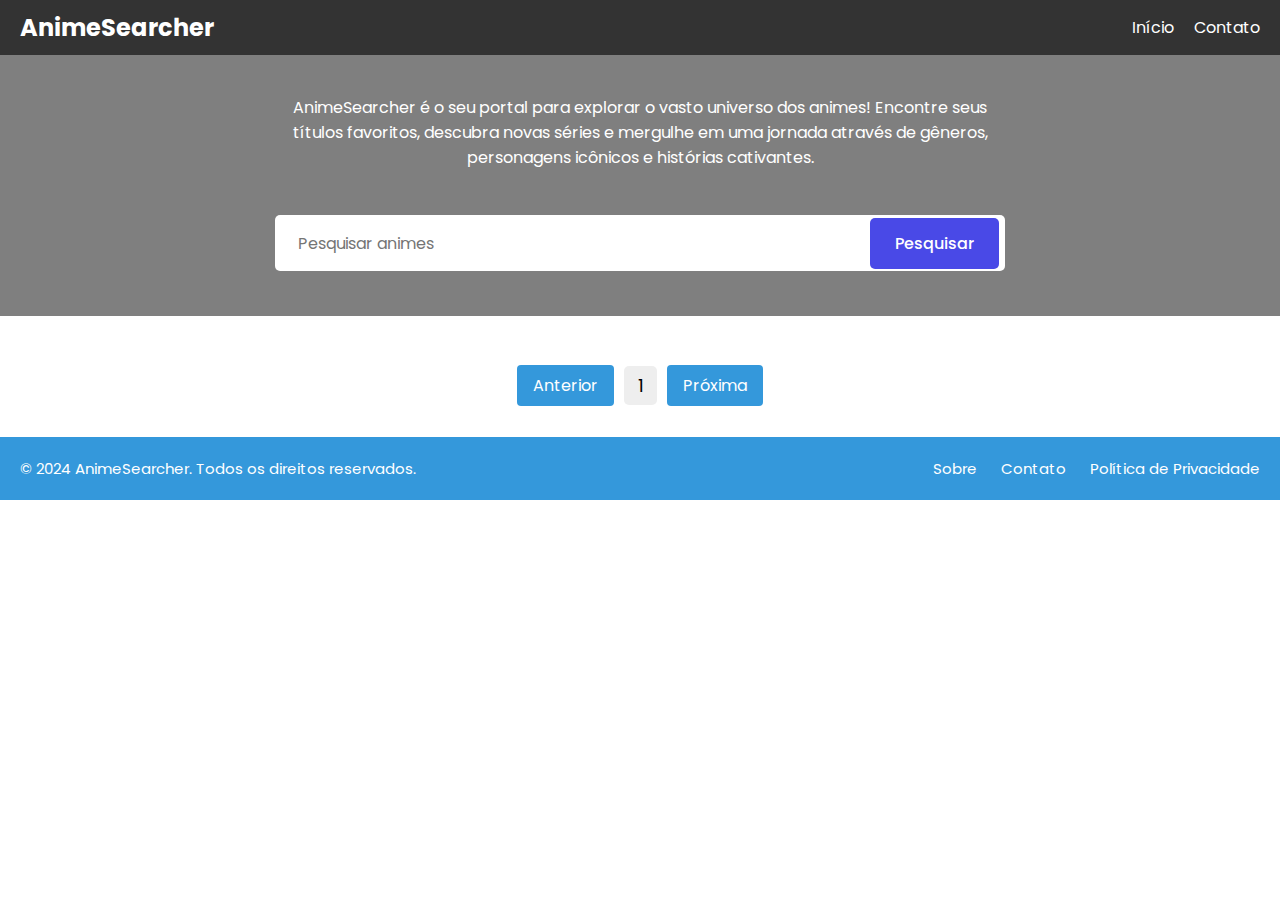
<file: index.html>
<!DOCTYPE html>
<html lang="pt-BR">
<head>
    <meta charset="UTF-8">
    <meta name="viewport" content="width=device-width, initial-scale=1.0">
    <meta name="description" content="Seu portal para explorar o vasto universo dos animes!">
    <meta name="keywords" content="animes, mangas, series, filmes, otakus">
    <meta name="author" content="Vicente Neto">
    <title>AnimeSearcher - É o seu portal para explorar o vasto universo dos animes!</title>
    <link rel="icon" type="image/x-icon" href="/imagens/icon.png">

    <link rel="stylesheet" href="./css/style.css">
</head>
<body>

    <nav class="navbar">
        <div class="nav-container">
            <a href="#" class="nav-logo">AnimeSearcher</a>
            <ul class="nav-menu">
                <li class="nav-item">
                    <a href="/" class="nav-link">Início</a>
                </li>
                <!-- <li class="nav-item">
                    <a href="#" class="nav-link">Animes</a>
                </li>
                <li class="nav-item">
                    <a href="#" class="nav-link">Mangás</a>
                </li> -->
                <li class="nav-item">
                    <a href="#" class="nav-link">Contato</a>
                </li>
            </ul>
            <div class="nav-toggle" id="mobile-menu">
                <span class="bar"></span>
                <span class="bar"></span>
                <span class="bar"></span>
            </div>
        </div>
    </nav>

    <section class="animebusca">
        <div class="content">
            <p>AnimeSearcher é o seu portal para explorar o vasto universo dos animes! Encontre seus títulos favoritos, descubra novas séries e mergulhe em uma jornada através de gêneros, personagens icônicos e histórias cativantes.</p>
            <form action="#" class="search-anime">
                <input type="text" class="search-anime-input" placeholder="Pesquisar animes" required>
                <button type="submit" class="search-anime-btn">Pesquisar</button>
            </form>
        </div>
    </section>

    <section class="anime-list">
        <!-- Os cards de anime serão inseridos aqui pelo JavaScript -->
    </section>

    <div class="pagination">
        <button class="prev-page">Anterior</button>
            <span class="page-indicator">1</span>
        <button class="next-page">Próxima</button>
    </div>

    <footer>
        <div class="footer-content">
            <p>© 2024 AnimeSearcher. Todos os direitos reservados.</p>
            <ul class="footer-links">
                <li><a href="#">Sobre</a></li>
                <li><a href="#">Contato</a></li>
                <li><a href="#">Política de Privacidade</a></li>
            </ul>
        </div>
    </footer>
    <script src="./js/nav.js"></script>
    <script type="module" src="./js/main.js"></script>
    
</body>
</html>
</file>
<file: css/style.css>
@import url('https://fonts.googleapis.com/css2?family=Poppins&display=swap');

:root {
  --color-white: #fff;
  --color-btn-form: #4949E7; 
}

* {
  margin: 0;
  padding: 0;
  box-sizing: border-box;
  font-family: 'Poppins', sans-serif;
  text-decoration: none !important;
}

.navbar {
  background-color: #333;
  color: #fff;
  display: flex;
  justify-content: space-between;
  align-items: center;
  padding: 10px 20px;
}

.nav-container {
  display: flex;
  justify-content: space-between;
  align-items: center;
  width: 100%;
}

.nav-logo {
  font-size: 24px;
  font-weight: bold;
  color: #fff;
  text-decoration: none;
}

.nav-menu {
  list-style: none;
  display: flex;
  margin: 0;
  padding: 0;
}

.nav-item {
  margin-left: 20px;
}

.nav-link {
  color: #fff;
  text-decoration: none;
  font-size: 16px;
  transition: color 0.3s;
}

.nav-link:hover {
  color: #ddd;
}

.nav-toggle {
  display: none;
  flex-direction: column;
  cursor: pointer;
}

.bar {
  height: 3px;
  width: 25px;
  background-color: #fff;
  margin: 4px 0;
  transition: 0.3s;
}

/* Responsive Styles */
@media (max-width: 768px) {
  .nav-menu {
      display: none;
      flex-direction: column;
      width: 100%;
      position: absolute;
      top: 60px;
      left: -100%;
      background-color: #333;
      transition: all 0.3s;
  }

  .nav-menu.active {
      left: 0;
  }

  .nav-item {
      margin: 20px 0;
      text-align: center;
  }

  .nav-toggle {
      display: flex;
  }
}
  
  /* Restante dos estilos continua aqui */
  

.animebusca {
  height: 100%;
  display: flex;
  position: relative;
  align-items: center;
  background-image: url('https://images6.alphacoders.com/731/thumb-1920-731739.png');
  justify-content: center;
  background-size: cover;
  background-position: center;
  justify-items: center;
}

.animebusca::before {
  content: "";
  position: absolute;
  top: 0;
  left: 0;
  width: 100%;
  height: 100%;
  background: rgba(0, 0, 0, 0.5);
}

.animebusca .content {
  color: #fff;
  padding: 0 15px;
  margin-bottom: 30px;
  max-width: 760px;
  text-align: center;
  position: relative;
}

.animebusca h1 {
  font-size: 2.5rem;
  font-weight: 700;
}

.animebusca p {
  font-size: 1rem;
  margin-top: 40px;
}

.animebusca .search-anime {
  height: 56px;
  width: 100%;
  display: flex;
  padding: 6px;
  margin: 45px 0 15px;
  align-items: center;
  justify-content: space-between;
  background-color: #fff;
  border-radius: 5px;
}

.animebusca .search-anime .search-anime-input {
  width: 100%;
  height: 100%;
  font-size: 1rem;
  outline: none;
  border: none;
  background: none;
  padding: 0 17px;
}

.animebusca .search-anime .search-anime-btn {
  font-size: 1rem;
  outline: none;
  border: none;
  color: var(--color-white);
  padding: 13px 25px;
  cursor: pointer;
  font-weight: 500;
  border-radius: 5px;
  background: var(--color-btn-form);
}

.anime-list {
  display: flex;
  flex-wrap: wrap;
  gap: 20px;
  justify-content: center;
  padding: 20px;
  box-sizing: border-box;
}

.anime-card {
  width: calc(33.33% - 20px);
  max-width: 300px;
  border: 1px solid #ccc;
  border-radius: 5px;
  overflow: hidden;
  box-shadow: 0 0 5px rgba(0, 0, 0, 0.1);
}

.anime-card img {
  width: 100%;
  height: auto;
  cursor: pointer;
}

.anime-card-content {
  padding: 15px;
}

.anime-card-content h2 {
  font-size: 1.2em;
  margin-bottom: 5px;
}

.anime-card-content p {
  font-size: 0.9em;
  color: #666;
}

.anime-card-year {
  font-size: 0.8em;
  color: #999;
  margin-top: 8px;
}

/* Estilo para os botões */
button {
  padding: 8px 16px;
  font-size: 16px;
  border: none;
  border-radius: 4px;
  cursor: pointer;
  background-color: #3498db;
  color: #fff;
  transition: background-color 0.3s ease;
}

button:hover {
  background-color: #2980b9;
}

.page-indicator {
  display: flex;
  justify-content: center;
  align-items: center;
  font-size: 18px;
  padding: 6px 14px;
  border-radius: 5px;
  background: #eee;
  margin: 10px;
}

.pagination{
  display: flex;
  align-items: center;
  justify-content: center;
  margin-bottom: 22px;
}

/* Área do status do anime */

.anime-status {
  display: inline-block;
  background-color: #28a745;
  font-size: 14px;
  color: #fff;
  padding: 5px 10px;
  border-radius: 5px;
  margin-bottom: 5px;
  margin-top: 5px;
}

.anime-current {
  font-size: 14px;
  background-color: #ffc107;
  color: #fff;
}

.status-finished {
  font-size: 14px;
  background-color: #dc3545; /* Vermelho para Concluído */
  color: #fff;
}

.status-unknown {
  font-size: 14px;
  background-color: #6c757d; /* Cinza para Desconhecido */
  color: #fff;
}


footer {
  font-size: 15px;
  background-color: #3498db;
  color: #fff;
  padding: 20px;
}

.footer-content {
  display: flex;
  justify-content: space-between;
  align-items: center;
}

.footer-links {
  list-style-type: none; /* Remove os marcadores de lista */
  margin: 0;
  padding: 0;
}

.footer-links li {
  display: inline; /* Exibe os itens da lista na mesma linha */
  margin-right: 20px; /* Espaçamento entre os itens da lista */
}

.footer-links li:last-child {
  margin-right: 0; /* Remove o espaçamento do último item da lista */
}

.footer-links li a {
  color: #fff; /* Cor dos links */
  text-decoration: none; /* Remove sublinhado dos links */
}

.footer-links li a:hover {
  text-decoration: underline; /* Adiciona sublinhado ao passar o mouse sobre os links */
}


@media screen and (min-width: 768px) {
  .footer-content {
      flex-direction: row;
      justify-content: space-between;
      text-align: left;
  }
}

/* Tipo do anime */
.anime-type{
  display: inline-flex;
  font-size: 14px;
  color: rgb(130, 9, 146);
  padding: 4px 10px;
  height: 100%;
  border: 2px solid rgb(130, 9, 146);
  border-radius: 5px;
  margin-bottom: 5px;
  margin-top: 5px;
  margin-left: 5px;
}

/* .anime-type:hover{
  background-color: #0b1380;
  color: #fff;
} */
/* Animação de transição */

anime-card {
  animation: fadeIn 0.5s ease forwards;
  opacity: 0;
}

@keyframes fadeIn {
  from {
    opacity: 0;
  }
  to {
    opacity: 1;
  }
}

@media screen and (max-width: 768px) {
  .anime-card {
    width: calc(50% - 20px);
  }
}
</file>
